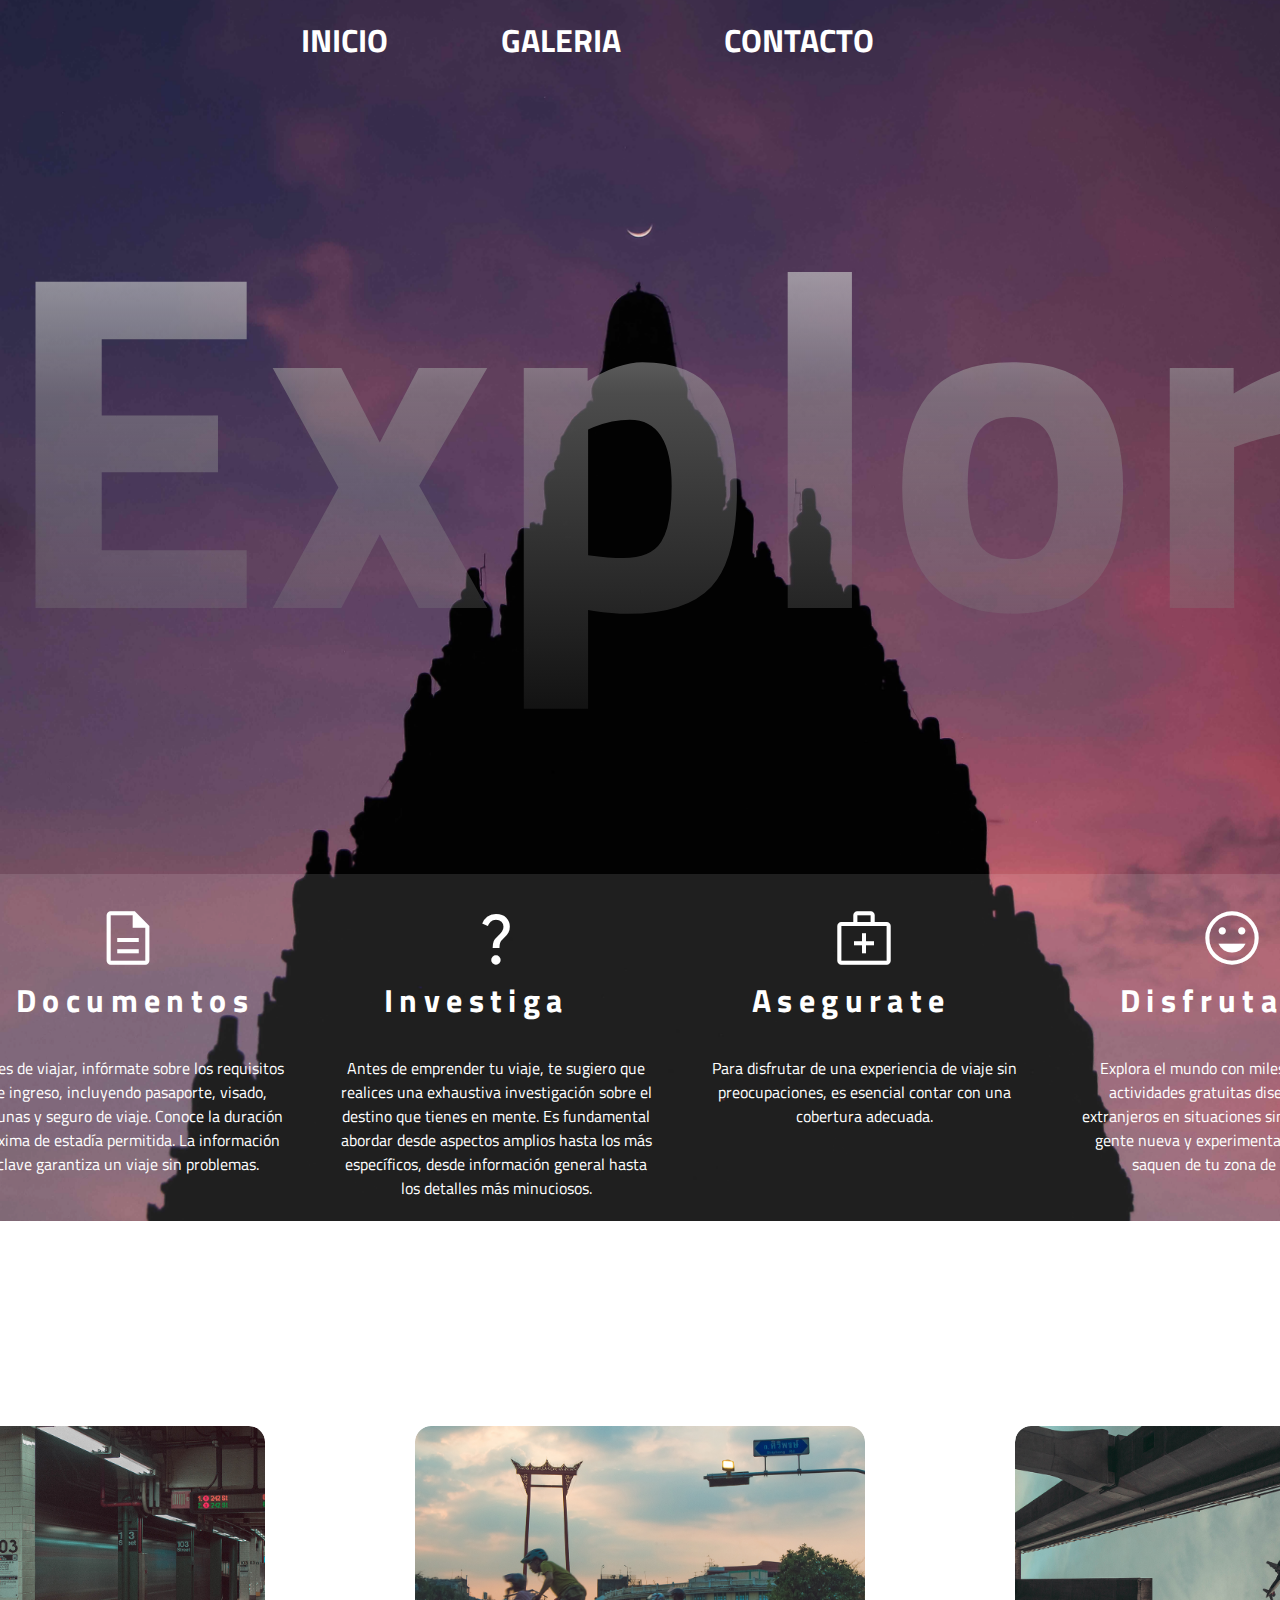
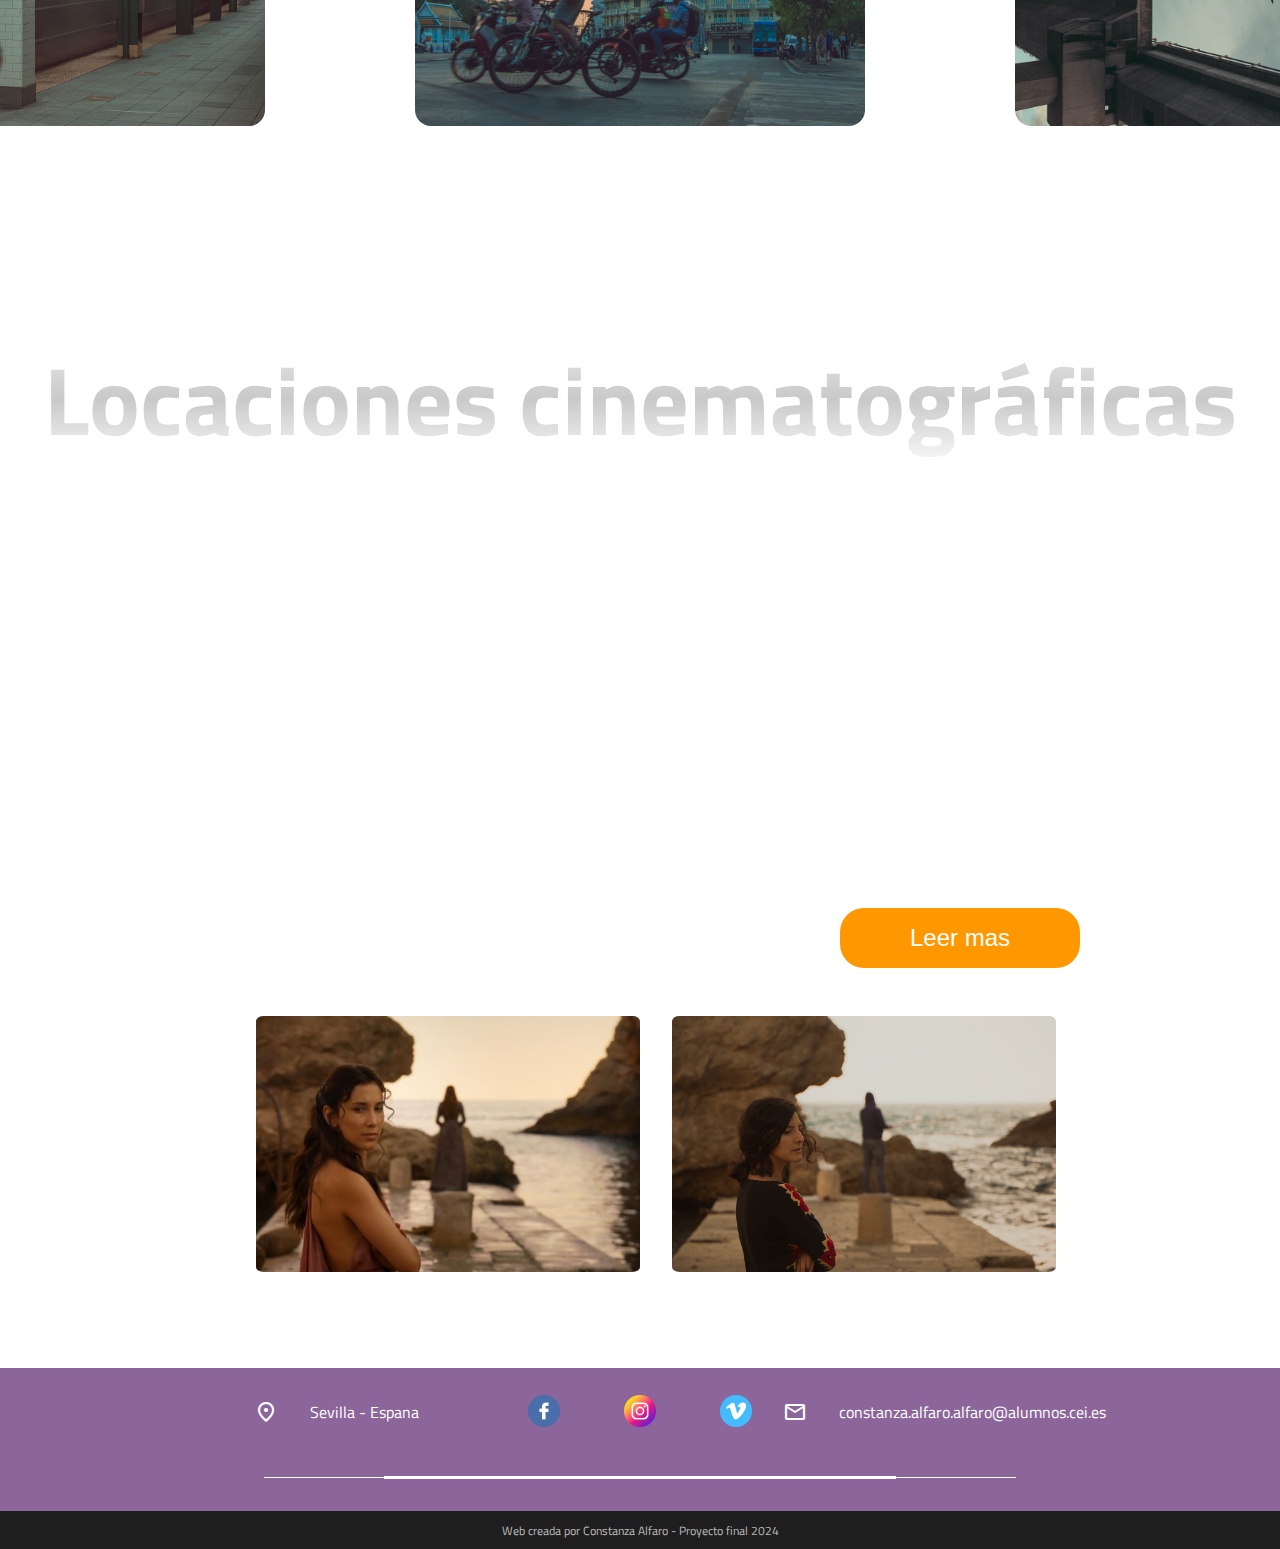
<file: index.html>
<!DOCTYPE html>
<html lang="en">

<head>
  <meta charset="UTF-8">
  <meta name="viewport" content="width=device-width, initial-scale=1.0">

  <!-- Fuentes -->
  <link rel="preconnect" href="https://fonts.googleapis.com">
  <link rel="preconnect" href="https://fonts.gstatic.com" crossorigin>
  <link
    href="https://fonts.googleapis.com/css2?family=Libre+Franklin:wght@100;400;900&family=Titillium+Web:wght@200;400;900&display=swap"
    rel="stylesheet">

  <!-- Iconos -->
  <link rel="stylesheet"
    href="https://fonts.googleapis.com/css2?family=Material+Symbols+Outlined:opsz,wght,FILL,GRAD@24,400,0,0" />

  <!-- Estilos -->
  <link rel="stylesheet" href="./css/style.css">
  <link rel="shortcut icon" href="./img/icono_pestana.png" />


  <title>viejera errante</title>
</head>




<body>


  <div class="fondo-principal"> <!--  etiqueta que contiene el fondo -->

    <!--  menu resposive -->
    <header>
      <div class="contenedor">
        <nav id="barra-nav" class="barra-nav">
          <ul>
            <li><a href="./index.html"><i class="home barra-nav"></i>Inicio</a></li>
            <li><a href="./pages/galeria.html"><i class="galeria-sign-barra-nav"></i>Galeria</a></li>
            <li><a href="./pages/contacto.html"><i class="contacto-barra-nav"></i>Contacto</a></li>
          </ul>
        </nav>
        <div id="menu-toggle" class="menu-toggle" onClick="cambiarClase()">
          <div class="hamburguesa"></div>
        </div>
      </div>

    </header>

    <main>

      <!--texto de inicio H1  -->
      <section>
        <div class="bienvenida">
          <h1> Explora </h1>
        </div>
      </section>


      <!-- info Section -->
      <section>
        <div class="div-info">
          <div class="card-info">
            <span class="material-symbols-outlined">
              description </span>
            <h3>Documentos</h3>
            <p>Antes de viajar, infórmate sobre los requisitos de ingreso, incluyendo pasaporte, visado, vacunas y
              seguro
              de viaje. Conoce la duración máxima de estadía permitida. La información clave garantiza un viaje sin
              problemas.</p>
          </div>
          <div class="card-info">
            <span class="material-symbols-outlined">
              question_mark
            </span>
            <h3>Investiga</h3>
            <p>Antes de emprender tu viaje, te sugiero que realices una exhaustiva investigación sobre el destino que
              tienes en mente.
              Es fundamental abordar desde aspectos amplios hasta los más específicos, desde información general hasta
              los
              detalles más minuciosos.</p>
          </div>
          <div class="card-info">
            <span class="material-symbols-outlined">
              medical_services
            </span>
            <h3>Asegurate</h3>
            <p>Para disfrutar de una experiencia de viaje sin preocupaciones, es esencial contar con una cobertura
              adecuada.

            </p>
          </div>

          <div class="card-info">
            <span class="material-symbols-outlined">
              mood
            </span>
            <h3>Disfruta</h3>
            <p>Explora el mundo con miles de planes y actividades gratuitas diseñadas para extranjeros en situaciones
              similares.
              Conoce gente nueva y experimenta cosas que te saquen de tu zona de confort.</p>
          </div>
        </div>

      </section>


      <!-- seccion  de tarjetas con imagenes   -->

      <section>
        <div class="contenedor">
          <div class="contenedor-cards">


            <div class="contenedor-card-item">
              <div class="contenedor-card-item-wrapper">
                <img src="./img/foto05.jpg" alt=" imagen de una persona posando frente al metro de nueva york">
                <div class="contenedor-info">
                  <div class="info">
                    <a href="./pages/lineadetiempo.html" target="_blank">
                      <p class="titulo">Linea de tiempo</p>
                    </a>
                  </div>
                  <div class="fondo"></div>
                </div>
              </div>
            </div>



            <div class="contenedor-card-item">
              <div class="contenedor-card-item-wrapper">
                <img src="./img/foto42.jpg" alt=" imagen de transpote publico y privado en un aciudad de tailandia">
                <div class="contenedor-info">
                  <div class="info">
                    <a href="./pages/galeria.html" target="_blank">
                      <p class="titulo">Galeria</p>
                    </a>
                  </div>
                  <div class="fondo"></div>
                </div>
              </div>
            </div>



            <div class="contenedor-card-item">
              <div class="contenedor-card-item-wrapper">
                <img src="./img/foto23.jpg" alt=" imagen de avion acompanado de las carretras sobre nivel">
                <div class="contenedor-info">
                  <div class="info">
                    <a href="https://www.skyscanner.es/" target="_blank">
                      <p class="titulo">Vuelos baratos</p>
                    </a>
                  </div>
                  <div class="fondo"></div>
                </div>
              </div>
            </div>
          </div>
        </div>
      </section>

      <!-- seccion locaciones integra img con h4 parrafo   -->

      <section>
        <div class="contenedor-cine">

          <div class="card-cine-texto">

            <h4>Locaciones cinematográficas</h4>
            <div class="parrafo-fondo">
              <p> Viajar definitivamente no enseña pero también nos trasporta a la fantasía como a las locaciones
                cinematográficas de "Game of Thrones".
                En esta ocasión, sumérgete en la encantadora Dubrovnik, Croacia, cuyos paisajes sirvieron como el
                Desembarco
                del Rey en la serie.
                A través de imágenes cautivadoras, descubre la fusión entre fantasía y realidad en este destino,
                desentrañando secretos y sumergiéndote en la autenticidad de estos escenarios cinematográficos.
                Acompáñanos en esta emocionante aventura donde la pantalla cobra vida en cada rincón de Dubrovnik.</p>

              <a href="./pages/cine.html" target="_blank" rel="noopener noreferrer"> <button class="cine-boton">Leer
                  mas</button> </a>
            </div>



            <div class="card-cine">
              <img src="./img/foto96.jpg"
                alt=" Imagen de una escena de game of throne  el fondo está el cielo y luego unas rocas y un muelle pequeño en primer plano se encuentra un personaje secundario de la serie de televisión, siendo esta una locación de la serie.">
              <img src="./img/foto95.jpg"
                alt="recreación de la imagen de la escena de la serie de game of trone, ya que es la misma locación, donde se encuentra el muelle en que se filmó.">
            </div>



          </div>
        </div>
      </section>

    </main>


    <!-- footer incluye textos con iconos ademas de links directos a rrss que   -->
    <footer>
      <div class="div-footer">
        <section>
          <span class="material-symbols-outlined">
            location_on
          </span>
          <span>Sevilla - Espana</span>
        </section>

        <section>
          <span class="material-symbols-outlined">
            mail
          </span>
          <span>constanza.alfaro.alfaro@alumnos.cei.es</span>
        </section>
      </div>
      <span class="borde-footer"></span>
      <div class="rrss">

        <a title="enlace-rrss" href="https://www.facebook.com/" target="_blank"> <img class="rrss-simbol"
            src="./img/facebook.png" alt="logo de faceook con enlace">
        </a>
        <a title="enlace-rrss" href="https://www.instagram.com/" target="_blank"> <img class="rrss-simbol"
            src="./img/instagram.png" alt="logo de intagram con enlace">
        </a>
        <a title="enlace-rrss" href="https://www.vimeo.com/" target="_blank"> <img class="rrss-simbol"
            src="./img/vimeo.png" alt="logo vimeo con enlace">
        </a>

      </div>
      <div class="copyright">
        Web creada por Constanza Alfaro - Proyecto final 2024
      </div>
    </footer>
  </div>







 <!--etiqueta script   -->


  <script defer src="./js/app.js"></script>


</body>

</html>
</file>
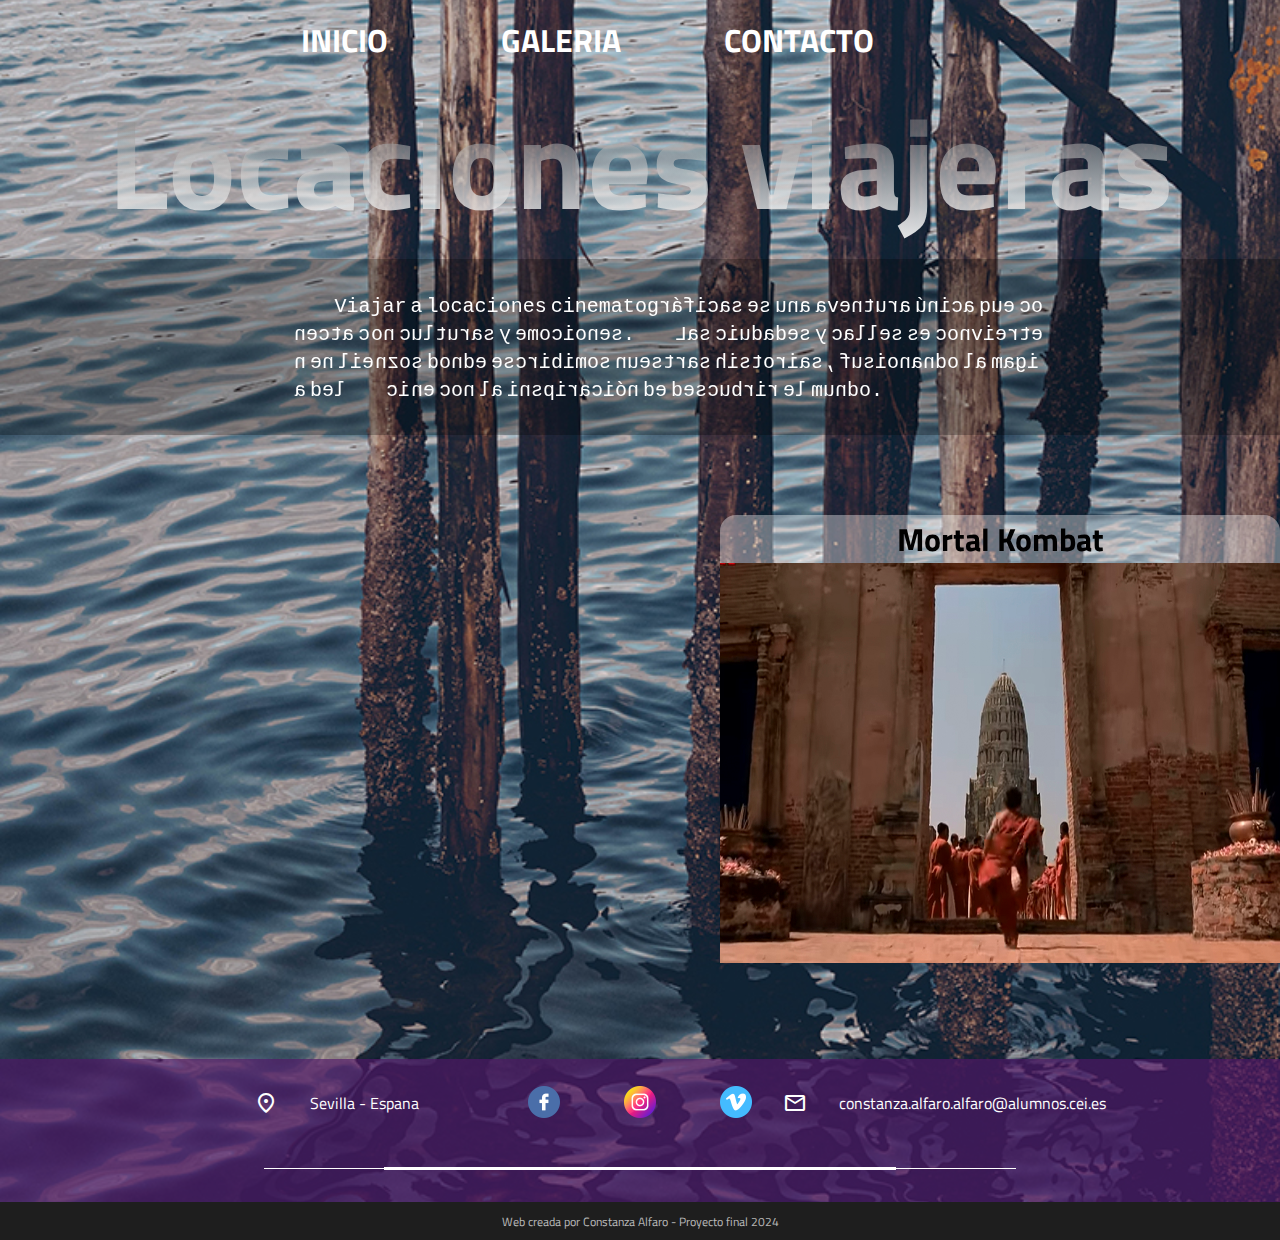
<file: pages/cine.html>
<!DOCTYPE html>
<html lang="en">

<head>
  <meta charset="UTF-8">
  <meta name="viewport" content="width=device-width, initial-scale=1.0">

  <!-- Fuentes -->
  <link rel="preconnect" href="https://fonts.googleapis.com">
  <link rel="preconnect" href="https://fonts.gstatic.com" crossorigin>
  <link
    href="https://fonts.googleapis.com/css2?family=Libre+Franklin:wght@100;400;900&family=Titillium+Web:wght@200;400;900&display=swap"
    rel="stylesheet">

  <!-- Iconos -->
  <link rel="stylesheet"
    href="https://fonts.googleapis.com/css2?family=Material+Symbols+Outlined:opsz,wght,FILL,GRAD@24,400,0,0" />

   

  <!-- Estilos -->
  <link rel="stylesheet" href="../css/style.css">
  <link rel="shortcut icon" href="../img/icono_pestana.png" />
  




  <title>locaciones</title>

</head>


<body>
  <div class="fondo-cine"> <!--  etiqueta que contiene el fondo -->

    <!--  menu resposive -->
    <header>
      <div class="contenedor">
        <nav id="barra-nav" class="barra-nav">
          <ul>
            <li><a href="../index.html"><i class="home barra-nav"></i>Inicio</a></li>
            <li><a href="../pages/galeria.html"><i class="galeria-sign-barra-nav"></i>Galeria</a></li>
            <li><a href="../pages/contacto.html"><i class="contacto-barra-nav"></i>Contacto</a></li>
          </ul>
        </nav>
        <div id="menu-toggle" class="menu-toggle" onClick="cambiarClase()">
          <div class="hamburguesa"></div>
        </div>
      </div>

    </header>





    <!-- seccion de texto js -->
    <main>



      <div class="h2-cine">
        <h2>Locaciones viajeras</h2>
      </div>




      <div class="div-fondo-texto-cine">
        <h3 id="texto-cine">
          Viajar a locaciones cinematográficas es una aventura única que conecta con culturas y emociones.
          Las ciudades y calles se convierten en lienzos donde escribimos nuestras historias, fusionando la magia del
          cine con la inspiración de descubrir el mundo.</h1>

      </div>





    <!-- seccion de tarjetas  -->
      
        <div class="flip-card " id="js-card">
          <div class="flip-card-interna" id="js-interna">
            <div class="flip-card-frente " id="js-frente">
              <h1>Mortal Kombat</h1>
              <img src="../img/foto33.jpg" alt="">

            </div>
            <div class="flip-card-atras " id="js-atras">
              <img src="../img/foto34.jpg" alt="">
            </div>

          </div>

        </div>

    </main>



    <!-- footer incluye textos con iconos ademas de links directos a rrss que   -->
    <footer>
      <div class="div-footer">
        <section>
          <span class="material-symbols-outlined">
            location_on
          </span>
          <span>Sevilla - Espana</span>
        </section>

        <section>
          <span class="material-symbols-outlined">
            mail
          </span>
          <span>constanza.alfaro.alfaro@alumnos.cei.es</span>
        </section>
      </div>
      <span class="borde-footer"></span>
      <div class="rrss">

        <a title="enlace-rrss" href="https://www.facebook.com/" target="_blank"> <img class="rrss-simbol"
            src="../img/facebook.png" alt="logo de faceook con enlace">
        </a>
        <a title="enlace-rrss" href="https://www.instagram.com/" target="_blank"> <img class="rrss-simbol"
            src="../img/instagram.png" alt="logo de intagram con enlace">
        </a>
        <a title="enlace-rrss" href="https://www.vimeo.com/" target="_blank"> <img class="rrss-simbol"
            src="../img/vimeo.png" alt="logo vimeo con enlace">
        </a>

      </div>
      <div class="copyright">
        Web creada por Constanza Alfaro - Proyecto final 2024
      </div>
    </footer>










    <script src="../js/app.js"></script>

</body>

</html>
</file>
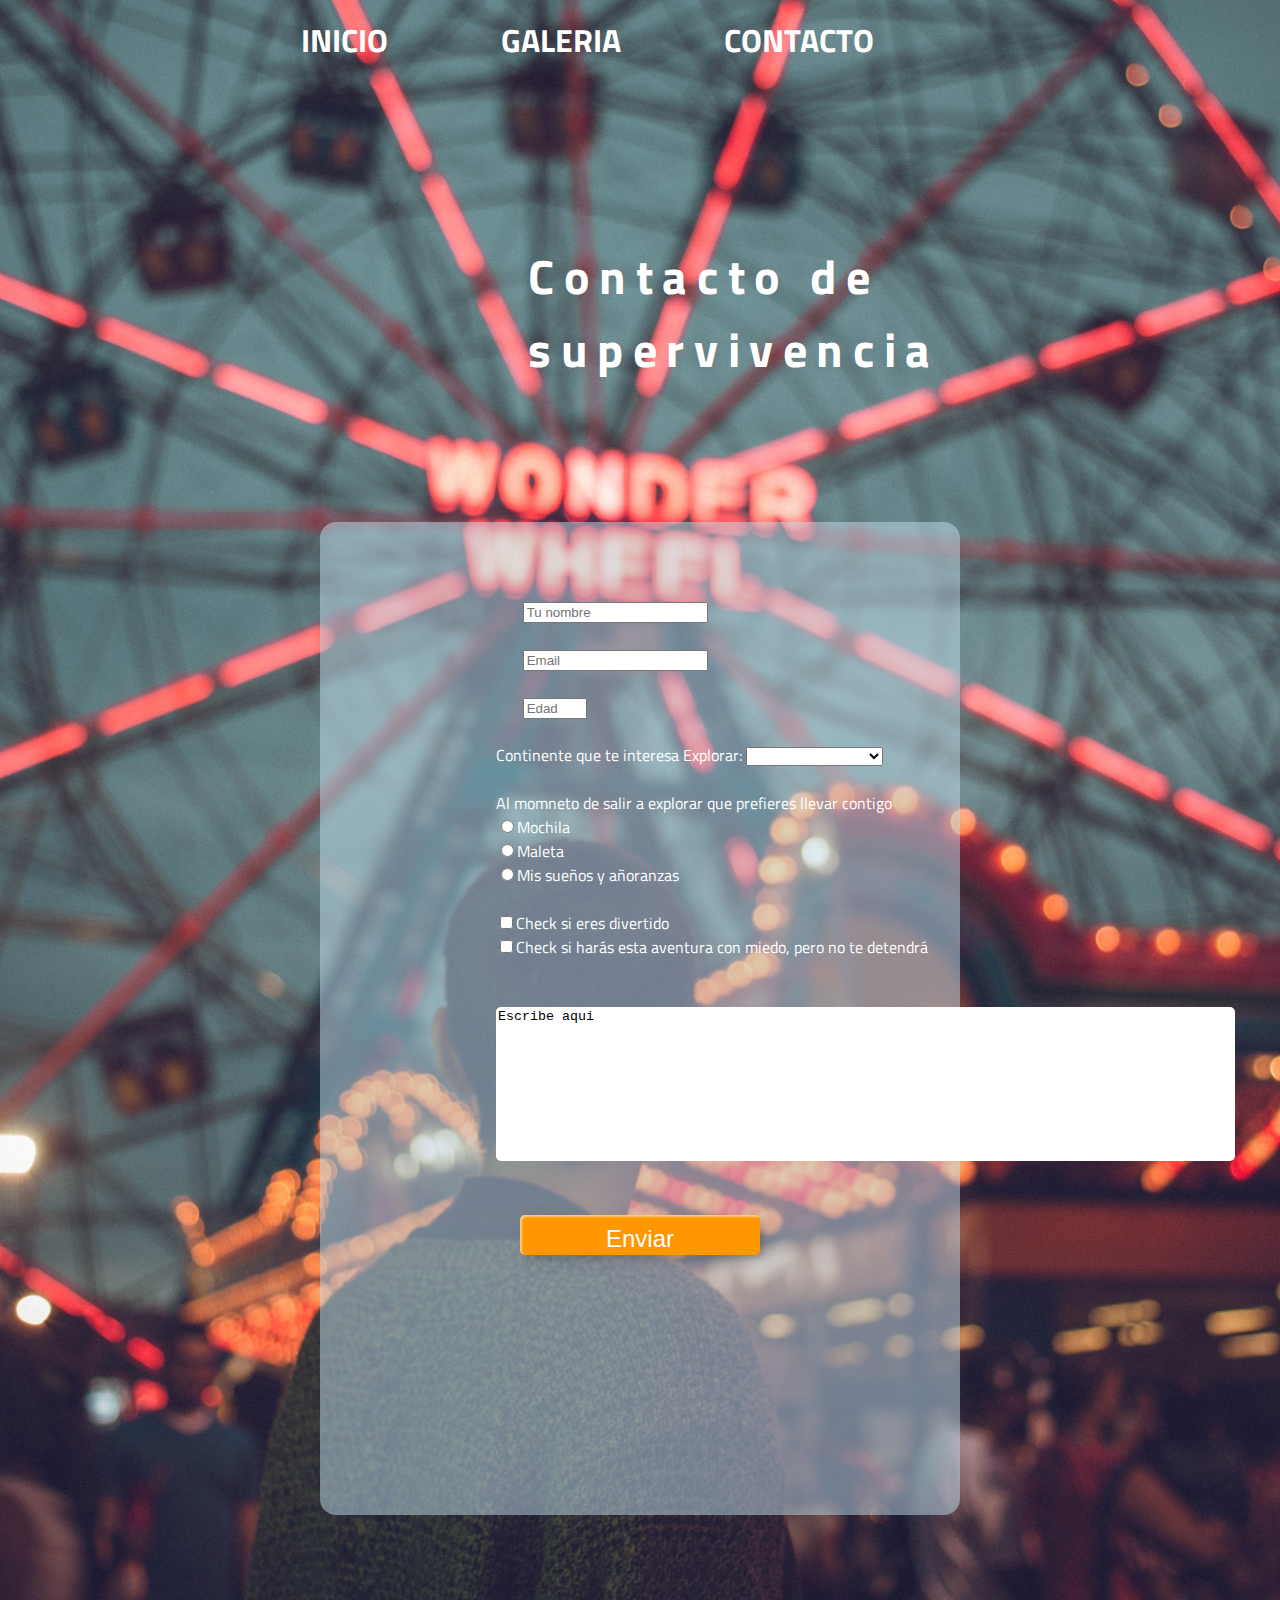
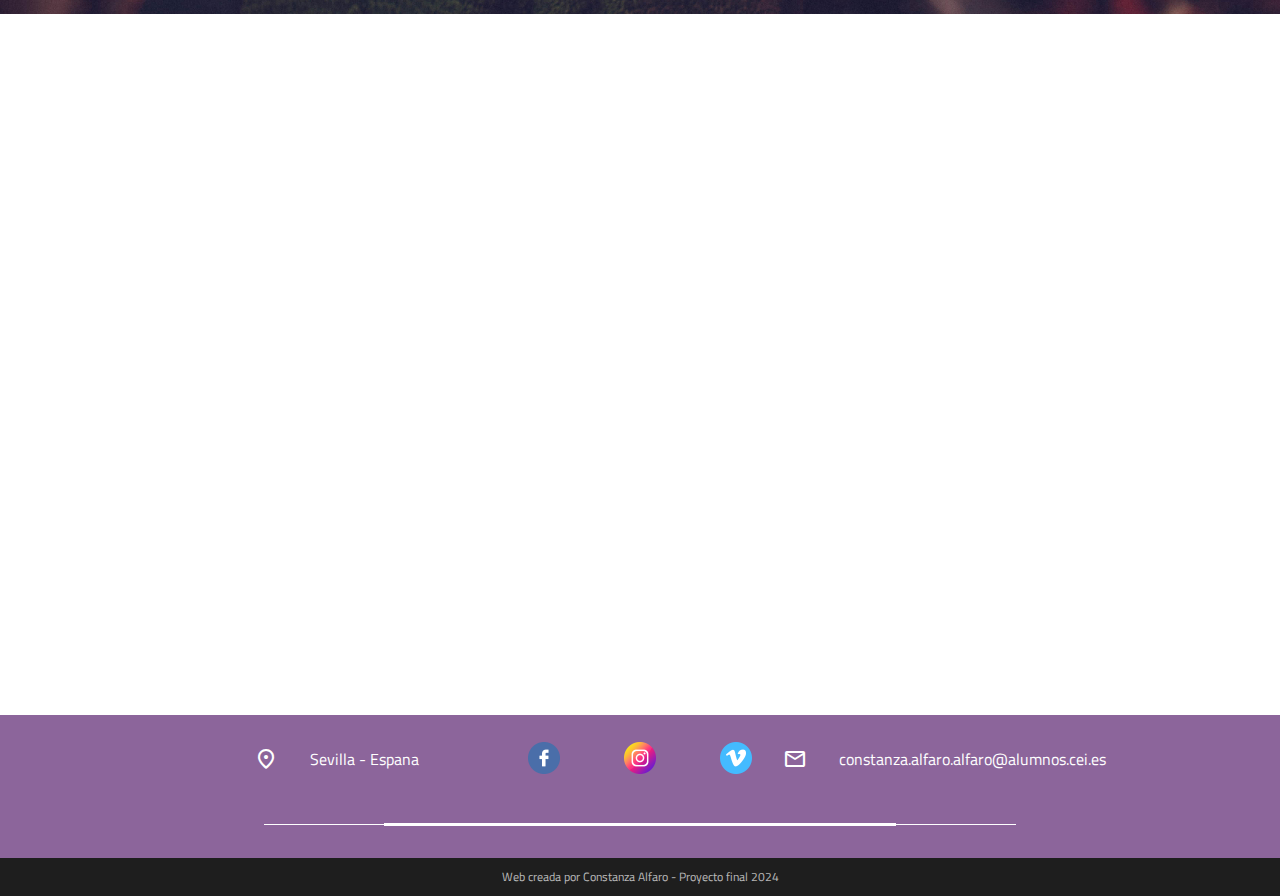
<file: pages/contacto.html>
<!DOCTYPE html>
<html lang="en">

<head>
    <meta charset="UTF-8">
    <meta name="viewport" content="width=device-width, initial-scale=1.0">
    <title>Contanto</title>


    <!-- fuentes  -->
    <link rel="preconnect" href="https://fonts.googleapis.com">
    <link rel="preconnect" href="https://fonts.gstatic.com" crossorigin>
    <link
        href="https://fonts.googleapis.com/css2?family=Libre+Franklin:wght@100;400;900&family=Titillium+Web:wght@200;400;900&display=swap"
        rel="stylesheet">

    <!-- iconos -->

    <!-- iconos  locacion footer-->
    <link rel="stylesheet"
        href="https://fonts.googleapis.com/css2?family=Material+Symbols+Outlined:opsz,wght,FILL,GRAD@24,400,0,0" />
    <!-- iconos  email footer-->
    <link rel="stylesheet"
        href="https://fonts.googleapis.com/css2?family=Material+Symbols+Outlined:opsz,wght,FILL,GRAD@24,400,0,0" />




    <!-- estilos -->
    <link rel="stylesheet" href="../css/style.css">
    <script src="../js/app.js"></script>
    <link rel="shortcut icon" href="../img/icono_pestana.png" />


</head>

<body>

   

 <!--   fondo, utilizando BACKGROUND-image -->

 <div class="fondo-contacto"> 

 <!-- menu resposive cambiar palabras del menu  -->

    <header>
        <div class="contenedor">
            <nav id="barra-nav" class="barra-nav">
                <ul>
                    <li><a href="../index.html"><i class="home barra-nav"></i>Inicio</a></li>
                    <li><a href="../pages/galeria.html"><i class="galeria-sign-barra-nav"></i>Galeria</a></li>
                    <li><a href="../pages/contacto.html"><i class="contacto-barra-nav"></i>Contacto</a></li>
                </ul>
            </nav>
            <div id="menu-toggle" class="menu-toggle" onClick="cambiarClase()">
                <div class="hamburguesa"></div>
            </div>
        </div>





<!-- seccion formulario  -->

 <div>
    <h2 class="h2-form">Contacto de supervivencia</h2>
   
</div>

<main >
    <div class="div-formulario">
    <form  class="survey-form" >
        <label id="name-label" for="name"> </label>
        <input id="name" type="text" required placeholder="Tu nombre"><br><br>
        <label id="email-label" for="name"></label>
        <input aria-required="true" id="email" type="text" pattern=[a-zA-Z0-9_.+-]{3,}@[[a-zA-Z]{2,}.[a-zA-Z]{2,} required placeholder="Email"  ><br><br>
        <label id="number-label" for="name"> </label>
        <input id="number" size="60" type="number" min="1" max="130" required placeholder="Edad"><br><br>
        Continente que te interesa Explorar:
        <select name="dropdown" #id="dropdown">
            <option value="blank"></option>
            <option value="1">America del Norte</option>
            <option value="2">America del central</option>
            <option value="3">America del Sur</option>
            <option value="4">Europa</option>
            <option value="5">Asia</option>
            <option value="6">Oceanía</option>
        </select><br><br>
        Al momneto de salir a explorar que prefieres llevar contigo<br>
            <input type="radio" name="tipo de equipaje" value="male">Mochila<br>
            <input type="radio" name="tipo de equipaje" value="maleta">Maleta<br>
            <input type="radio" name="tipo de equipaje" value="suenos">Mis sueños y añoranzas<br><br>
        <input type="checkbox" name="Fun" value="Fun">Check si eres divertido <br>
        <input type="checkbox" name="Lie" value="Lie">Check si harás esta aventura con miedo, pero no te detendrá <br><br>
        <br>
            <textarea class="text-area" rows="10" cols="90">Escribe aqui </textarea><br><br>
            <button class="boton-enviar" type="submit" form="survey-form" value="Submit"> Enviar </button>
    </form>



    



    </form>
</div>
</main>




        <!-- footer incluye textos con iconos ademas de links directos a rrss que   -->
        <footer>
            <div class="div-footer">
                <section>
                    <span class="material-symbols-outlined">
                        location_on
                    </span>
                    <span>Sevilla - Espana</span>
                </section>

                <section>
                    <span class="material-symbols-outlined">
                        mail
                    </span>
                    <span>constanza.alfaro.alfaro@alumnos.cei.es</span>
                </section>
            </div>
            <span class="borde-footer"></span>
            <div class="rrss">

                <a title="enlace-rrss" href="https://www.facebook.com/" target="_blank"> <img class="rrss-simbol"
                        src="../img/facebook.png" alt="logo de faceook con enlace">
                </a>
                <a title="enlace-rrss" href="https://www.instagram.com/" target="_blank"> <img class="rrss-simbol"
                        src="../img/instagram.png" alt="logo de intagram con enlace">
                </a>
                <a title="enlace-rrss" href="https://www.vimeo.com/" target="_blank"> <img class="rrss-simbol"
                        src="../img/vimeo.png" alt="logo vimeo con enlace">
                </a>

            </div>
            <div class="copyright">
                Web creada por Constanza Alfaro - Proyecto final 2024
            </div>
        </footer>



   
</body>

</html>
</file>
<file: css/style.css>
body,
html,
div,
h1,
h2,
h3,
h4,
ul,
ol,
li,
p,
img {
    font-family: 'Libre Franklin', sans-serif;
    font-family: 'Titillium Web', sans-serif;
    margin: 0;
    padding: 0;
    border: 0;

}

body {
    overflow-x: hidden;

}






/* fondo principal con background image  fixed utilizando, para aportar al diseno de la imagen*/

.fondo-principal {
    background-image: url(../img/fondo.jpg);
    background-size: cover;
    background-repeat: no-repeat;
    background-attachment: fixed;
    background-position: 0 30%;
    height: 100%;
    margin-top: -5em;


}

@media screen and (max-width: 767px) {
    .fondo-principal {
        background-size: cover;
        width: 100%;
    }

}








/* texto de bienvenida*/

.bienvenida h1 {
    background: linear-gradient(rgb(255, 255, 255), rgba(148, 148, 148, 0.5), rgba(29, 29, 29, 0.075));
    background-clip: text;
    -webkit-text-fill-color: transparent;
    font-size: 30em;
    text-align: center;
}

@media screen and (max-width: 767px) {
    .bienvenida h1 {
        font-size: 5em;
    }

}

/* menu responsive*/
.contenedor {
    width: 95%;
    max-width: 1000px;
    margin: 0 auto;
    margin-right: 5em;

}

header {
    color: #000000;

}

header::after {

    clear: both;
    display: block;
}

.barra-nav {
    top: 100%;
    clip-path: circle(0px at top right);
    transition: clip-path ease-in-out 700ms;
    z-index: 10;

}

.barra-nav-open {
    clip-path: circle(150% at top right);
}

.barra-nav ul {
    width: 100%;
    padding: 0;
    list-style: none;
    font-size: xx-large;
    font-weight: bolder;
    margin-right: 8em;
    margin-top: 0.5em;
}

.barra-nav li {
    border-bottom: 1px solid#000000;
}

.barra-nav li:last-child {
    border-bottom: none;
}

.barra-nav a {
    color: #ffffffb2;
    display: block;
    text-transform: uppercase;
    text-decoration: none;
}

.barra-nav a:hover,
.barra-nav a:focus {
    background: #ffffff4f;
    color: #000000;
}

.barra-nav--icon {
    display: inline-block;
    font-size: 1.5em;
    margin-right: 1em;
    width: 1.1em;
    text-align: right;
    color: rgba(245, 248, 86, 0.459);
}

.menu-toggle {

    padding: 1em;
    top: .5em;
    right: .5em;

}

.menu-open .hamburguesa {
    transform: rotate(45deg);
}

.menu-open .hamburger::before {
    opacity: 1;
}

.menu-open .hamburguesa::after {
    transform: translateY(-3px) rotate(-90deg);
}

.hamburguesa,
.hamburguesa::before,
.hamburguesa::after {
    content: '';
    display: block;
    background: #000000;
    height: 0.188em;
    width: 1.75em;
    border-radius: 0.188em;
    transition: all ease-in-out 500ms;
}

.hamburguesa::before {
    transform: translateY(-6px);
}

.hamburguesa::after {
    transform: translateY(3px);
}

@media (min-width:700px) {
    .menu-toggle {
        display: none;
    }

    .barra-nav {
        height: auto;
        background: transparent;
        float: right;
        margin-right: 10px;
        clip-path: initial;
    }

    .barra-nav li {
        display: inline-block;
        border: none;
    }

    .barra-nav a {
        padding: 0;
        margin-left: 3em;
    }

    .barra-nav--icon {
        display: none;
    }

    .barra-nav a:hover,
    .barra-nav a:focus {
        background: transparent;
    }

}










/*seccion Informacion general _TIP*/
.div-info {
    display: flex;
    flex-direction: row;
    justify-content: center;
    width: 100%;
    background-color: #ffffff1e;
    margin-top: 5em;
    margin-bottom: 5em;
    padding: 2em;

}

.card-info {
    width: 100%;
    margin-right: -1em;

}

.card-info span {
    font-size: 4em;
    color: #ffffff;
    text-align: center;
    margin-left: 2.5em;
}

.card-info p {
    text-align: center;
    font-size: 1em;
    padding: 2em;
    color: #ffffff;
    width: 20em;
    font-weight: 400;

}

.card-info h3 {
    color: #ffffff;
    margin-left: 2.5em;
    font-size: xx-large;
    letter-spacing: 0.2em;
}

@media screen and (max-width: 500px) {
    .div-info {
        display: flex;
        flex-wrap: wrap;
        margin-top: 0.5em;
        margin-left: -2em;
    }

}








/* cards con imagenes*/

.contenedor {

    width: 100%;
    margin: 0 auto;
    transition: all 0.3s ease-out;
    margin-top: 5em;
    margin-bottom: 2em;
    display: block;
}

.contenedor-cards {

    display: flex;
    flex-direction: row;
    width: 180%;
    margin-left: -25em;
    margin-top: 9em;
    justify-content: space-around;
}

.info a {
    text-decoration: none;
    font-size: x-large;
    font-weight: bold;
}

a:link,
:visited,
:hover,
:active {
    color: #fff;
}




.contenedor-cards .contenedor-card-item {
    width: 25%;
    margin: 1%;
    -webkit-transition: all 0.3s ease-out;
    -o-transition: all 0.3s ease-out;
    transition: all 0.3s ease-out;
    border-radius: 5px;
    cursor: auto;
}

.contenedor-cards .contenedor-card-item:hover {
    box-shadow: 0 15px 30px rgba(0, 0, 0, 0.3);
    -webkit-transform: translateY(-10px);
    -ms-transform: translateY(-10px);
    -o-transform: translateY(-10px);
    transform: translateY(-10px);
}

.contenedor-card-item-wrapper {
    overflow: hidden;
    position: relative;
    background: #ffffff6e;
    border-radius: 1em;
}

.contenedor-card-item img {
    max-width: 100%;
    position: relative;
    top: 0;
    -webkit-transition: all 0.3s cubic-bezier(0.645, 0.045, 0.355, 1);
    transition: all 0.3s cubic-bezier(0.645, 0.045, 0.355, 1);
    border-radius: 1em;
    width: 50em;
}

.contenedor-card-item .contenedor-info {
    position: absolute;
    width: 100%;
    height: 4em;
    bottom: -4em;
    -webkit-transition: all 0.5s cubic-bezier(0.645, 0.045, 0.355, 1);
    transition: all 0.5s cubic-bezier(0.645, 0.045, 0.355, 1);
}

.contenedor-card-item .contenedor-info .fondo {
    background: -moz-linear-gradient(top, rgba(0, 0, 0, 0) 0%, rgba(0, 0, 0, 0.73) 53%, rgba(0, 0, 0, 0.88) 100%);
    background: -webkit-linear-gradient(top, rgba(0, 0, 0, 0) 0%, rgba(0, 0, 0, 0.73) 53%, rgba(0, 0, 0, 0.88) 100%);
    background: linear-gradient(to bottom, rgba(0, 0, 0, 0) 0%, rgba(0, 0, 0, 0.73) 53%, rgba(0, 0, 0, 0.88) 100%);
    width: 100%;
    height: 100%;
    position: absolute;
    top: 0;
    left: 0;
}

.contenedor-card-item .contenedor-info .info {
    color: #fff;
    position: relative;
    z-index: 500;
    padding: 1.25em 0.9em;
}

.contenedor-card-item .contenedor-info .info .titulo {
    margin: 0;
    font-size: 1.25em;
}

.contenedor-card-item .contenedor-info .info .categoria {
    display: block;
    font-size: 0.6em;
}

.contenedor-card-item:hover .contenedor-info {
    bottom: 0;
}

.contenedor-card-item:hover img {
    top: -2em;
    -webkit-transform: rotate(-5deg) scale(2);
    -ms-transform: rotate(-5deg) scale(2);
    -o-transform: rotate(-5deg) scale(2);
    transform: rotate(-5deg) scale(2);
}

@media screen and (max-width: 900px) {
    .contenedor-card-item:hover img {
        top: -2em;
        -webkit-transform: rotate(-5deg) scale(1.3);
        -ms-transform: rotate(-5deg) scale(1.3);
        -o-transform: rotate(-5deg) scale(1.3);
        transform: rotate(-5deg) scale(1.3);
    }

    .contenedor-card-item .contenedor-info {
        bottom: 0;
        display: flex;
        flex-direction: column;
    }
}

@media screen and (max-width: 767px) {
    .contenedor {
        width: 95%;
    }

    .contenedor-cards .contenedor-card-item {
        width: 48%;
        margin: 1%;
    }
}

@media screen and (max-width: 550px) {
    .contenedor-cards .contenedor-card-item {
        width: 60%;
        margin: 10px auto;
    }
}

@media screen and (max-width: 480px) {
    .contenedor {
        width: 90%;
    }

    .contenedor-cards .contenedor-card-item {
        width: 90%;
    }
}

@media screen and (max-width: 400px) {
    .contenedor {
        width: 100%;
    }
}

/*seccion locaciones cinematograficas */

.contenedor-cine {

    width: 100%;
    margin-top: -15em;


}

.card-cine {
    display: flex;
    flex-direction: row;
    width: 100%;
    justify-content: center;
    margin-top: 7em;
}

.card-cine img {
    width: 30%;
    height: 20%;
    border-radius: 2%;
    margin-left: 2em;
    margin-bottom: 6em;
    box-shadow: 1px 1px 1px 1px rgba(255, 255, 255, 0.185);
}

.card-cine-texto {
    display: flex;
    flex-direction: column;

}

.card-cine-texto h4 {
    font-size: 6em;
    text-align: center;
    margin-top: 4em;
    background: linear-gradient(rgba(29, 29, 29, 0.075), rgba(148, 148, 148, 0.5), rgb(255, 255, 255));
    background-clip: text;
    -webkit-text-fill-color: transparent;
    width: 100%;

}

.card-cine-texto p {
    width: 50%;
    text-align: center;
    margin-left: 20em;
    font-size: 1.5em;
    color: #ffffff;
    margin-bottom: 2em;
    margin-top: 2em;


}

.parrafo-fondo {

    background-color: #ffffff1e;
    height: 27em;

}

.cine-boton {
    width: 10em;
    height: 2.5em;
    color: #fff;
    border-radius: 1em;
    padding: 0.6em 1.5em;
    font-weight: 500;
    background: transparent;
    cursor: pointer;
    transition: all 0.3s ease;
    position: relative;
    display: inline-block;

    outline: none;
    background: rgb(255, 151, 0);
    border: none;
    z-index: 1;
    margin-left: 35em;
    margin-top: -34em;
    margin-bottom: 10em;
    font-size: x-large;
}


.cine-boton:after {
    position: absolute;
    content: "";
    width: 100%;
    height: 0;
    top: 0;
    left: 0;
    z-index: -1;
    border-radius: 1em;
    background-color: #eaf818;
    background-image: linear-gradient(315deg, #eaf818 0%, #f6fc9c 74%);
    box-shadow: inset 0.12em 0.12em 2px 0px rgba(255, 255, 255, .5);

}

.cine-boton:hover {
    color: #000;
}

.cine-boton:hover:after {
    top: auto;
    bottom: 0;
    height: 100%;
}

.cine-boton:active {
    top: 2px;
}



@media screen and (max-width: 500px) {
    .parrafo-fondo {
        width: 100%;
        height: 100%;
    }

    .card-cine-texto h4 {
        font-size: 2em;
        padding: 2em;
        margin-top: 7em;
        margin-left: -2em;
    }

    .card-cine-texto p {
        font-size: 1em;
        margin-left: 6em;
    }

    .parrafo-fondo {
        height: 39em;
    }

    .card-cine img {
        display: flex;
        flex-direction: column;
        flex-wrap: wrap;
    }
}



/*FOOTER*/

.borde-footer {
    background: #ffffff none repeat scroll 0 0;
    color: #fff;
    display: block;
    height: 3px;
    left: 0;
    margin: 20px auto;
    position: relative;
    right: 0;
    text-align: center;
    top: 0;
    width: 80px;
}

.borde-footer::before {
    background: #ffffff none repeat scroll 0 0;
    bottom: 0;
    content: "";
    height: 1px;
    left: 80px;
    margin: 0 auto;
    position: absolute;
    text-align: center;
    top: 1px;
    width: 100px;
}

.borde-footer::after {
    background: #ffffff none repeat scroll 0 0;
    bottom: 0;
    content: "";
    height: 1px;
    margin: 0 auto;
    position: absolute;
    right: 80px;
    text-align: center;
    top: 1px;
    width: 100px;
}

footer {
    width: 100%;
    background-color: #511668a9;
    color: #fff;
}

.div-footer {
    padding: 2rem;
    display: flex;
    align-items: center;
    justify-content: center;

}

.div-footer section {
    display: flex;
    align-items: center;
    justify-content: center;
    width: 100%;
}

.div-footer span {
    padding: 0 1rem;
}

.div-footer .fa {
    color: #ffffff;
    font-size: 35px;
}

.borde-footer {
    width: 40%;
}

.borde-footer::before {
    width: 100%;
    left: 120px;
}

.borde-footer::after {
    width: 100%;
    right: 120px;
}

.rrss-simbol {
    padding: 1.5rem 2rem;
    display: flex;
    align-items: center;
    justify-content: Center;
    width: 2em;
    height: 2em;
}

.rrss {
    display: flex;
    justify-content: center;
    margin-top: -8em;
}

.copyright {
    padding: 0.8em 0;
    background-color: #1e1e1e;
    text-align: center;
    color: rgba(255, 255, 255, 0.7);
    font-size: 12px;
    margin-top: 5em;
}

@media (max-width:820px) {
    .div-footer {
        padding: 2rem;
        display: flex;
        flex-direction: column;

    }

    .div-footer section {
        margin: 2.5em 0;
        align-items: left;
        justify-content: left;
    }

    footer .rrss section {
        padding: 1.5rem;
        display: block;
    }

    footer .rrss-simbol {
        padding: 1rem;
        font-size: 0.75em;
        margin: 0 0.4px;
        display: inline-block;
    }
}












/* PAGINA DOS  GALERIA*/

/* fondo de la pagina galiera*/

.fondo-galeria {
    background-image: url(../img/fondogaleria.jpg);
    background-size: cover;
    background-repeat: no-repeat;
    background-attachment: fixed;
    background-position: 0 30%;
    height: 100%;
    margin-top: -5em;


}




/*GALARIA  segunda pagina  */

.galeria {
    grid-area: c;
    display: grid;
    grid-template-columns: repeat(auto-fit, minmax(150px, 1fr));
    grid-auto-rows: 12em;
    grid-gap: 1.25em;
    grid-auto-flow: dense;
    overflow: auto;
    padding-right: 1.25em;
    margin-left: 6em;
    padding-top: 4em;
    padding-bottom: 4em;
    width: 90%;



}


.galeriaItem {
    /* elementos grid*/
    display: flex;
    align-items: center;
    justify-content: center;


}



/*scrollbar */

.galeria {
    -ms-overflow-style: none;
    overflow: -moz-scrollbars-none;
    /*  para navegador Firefox*/
}

.galeria::-webkit-scrollbar {
    display: none;
    /* para navegadores  Chrome   safary */
}

.galeria div {
    width: 100%;
    z-index: 50;
    position: relative;
    padding: 0;
    overflow: hidden;
    transition: all .2s ease-in-out;
}

.galeria div img {
    position: absolute;
    top: 0;
    width: 100%;
    height: 100%;
    object-fit: cover;
    overflow: hidden;
    transition: all .6s ease-in-out;
}

.galeria div,
.galeria div img {
    transition: all .6s ease-in-out;
}

/* imagen se agranda*/
.galeria div:hover,
.galeria div:hover img {
    transform: scale(1.5);
}



.card {
    padding: 0 ;
    width: 100%;
    height: 50%;
    bottom: -50%;
    padding: 1em ;
    box-sizing: border-box;

    border-top-right-radius: 0 ;
    border-top-left-radius: 0 ;

}

.vertical {
    grid-row: span 2;
}

.horizontal {
    grid-column: span 2;
}

.big {
    grid-row: span 2;
    grid-column: span 2;
}

.footer {
    position: relative;
    z-index: 2;
    grid-column: 2/span 9;
    grid-row: 4;
    background: #4b384c5d;

    display: grid;
    grid-template-columns: repeat(9, 1fr);
    align-content: center;
    justify-items: start;
    box-shadow: 0 -5px 10px rgba(0, 0, 0, .3),
        0 -5px 20px rgba(0, 0, 0, .2);
}

.scroll-icon-wrapper {
    position: relative;
    grid-column: 6;
}

.footer .scroll-icon {
    display: block;
    position: relative;
    width: 20px;
    left: -50%;
    filter: invert(100%);
}





/* animacion */
*:not(a) {
    animation: 3s ease-out 0s 1 fadeIn;
}

@keyframes slideInFromLeft {
    0% {
        transform: translateX(-130%);
    }

    100% {
        transform: translateX(0);
    }
}

@keyframes slideInFromRight {
    0% {
        transform: translateX(300%);
    }

    100% {
        transform: translateX(0);
    }
}

@keyframes slideInFromBottomActive {
    0% {
        padding-bottom: 300px;
    }

    100% {}
}

@keyframes slideInFromTop {
    0% {
        opacity: 0;
        margin-bottom: -100%;
        ;
    }

    100% {
        opacity: 1;
    }
}

@keyframes fadeIn {
    0% {
        opacity: 0;
    }

    100% {
        opacity: 1;
    }
}

@media screen and (max-width: 608px) {


    .galeria {
        margin-left: 1em;
    }

}



/*tercera pagina 

contacto*/


.fondo-contacto {
    background-image: url(../img/foto108.jpg);
    background-size: cover;
    background-repeat: no-repeat;
    background-attachment: fixed;
    background-position: 0 30%;
    height: 100%;
    margin-top: -5em;


}

.div-formulario {
    margin-left: auto;
    margin-right: auto;
    height: 100%;
    width: 50%;
    min-width: 25em;
    background: rgba(193, 221, 235, 0.5);
    padding: 1.8em 0em 1.25em 0em;
    border-radius: 1em;
    border: none;
    margin-bottom: 50em;
}

@media screen and (max-width: 608px) {
    .div-formulario {
        margin-left: -10em;
        border-radius: 0;

    }

    .h2-form {
        font-size: 2em;
        margin-left: -5em;
    }
    .text-area {
        border-radius: 1em;
        border: none;
        width: 15em;
    }
    .div-formulario {
        margin-top: -35em;
        margin-left: 0em;
        padding-left: -2em;
    }

}



.h2-form {
    margin-left: 9em;
    width: 50%;
    padding: 2em;
    font-size: 3em;
    padding-top: 5em;
    color: white;
    letter-spacing: 0.2em;
}

textarea {
    resize: none;

}

#description {
    font-size: 10em;
}

.survey-form {
    font-size: 1em;
    margin-left: 11em;
    margin-top: 3em;
}

#name {
    margin-left: 2em;

}

#email {
    margin-left: 2em;

}

#dropdown {
    margin-left: 2em;
}

#number {
    margin-left: 2em;

}

.boton-enviar {
    width: 10em;
    height: 40px;
    color: #fff;
    border-radius: 5px;
    padding: 10px 25px;
    font-weight: 500;
    background: transparent;
    cursor: pointer;
    transition: all 0.3s ease;
    position: relative;
    display: inline-block;
    box-shadow: inset 2px 2px 2px 0px rgba(255, 255, 255, .5),
        7px 7px 20px 0px rgba(0, 0, 0, .1),
        4px 4px 5px 0px rgba(0, 0, 0, .1);
    outline: none;
    background: rgb(255, 151, 0);
    border: none;
    z-index: 1;
    margin-left: 1em;
    margin-top: 1em;
    margin-bottom: 10em;
    font-size: x-large;
}

.boton-enviar:after {
    position: absolute;
    content: "";
    width: 100%;
    height: 0;
    top: 0;
    left: 0;
    z-index: -1;
    border-radius: 5px;
    background-color: #eaf818;
    background-image: linear-gradient(315deg, #eaf818 0%, #f6fc9c 74%);
    box-shadow: inset 2px 2px 2px 0px rgba(255, 255, 255, .5);

}

.boton-enviar:hover {
    color: #000;
}

.boton-enviar:hover:after {
    top: auto;
    bottom: 0;
    height: 100%;
}

.boton-enviar:active {
    top: 2px;
}


.text-area {
    border-radius: 5px;
    border: none;
}








/*pagine cine */

.fondo-cine {
    background-image: url(../img/foto92.jpg);
    background-size: cover;
    background-repeat: no-repeat;
    background-attachment: fixed;
    background-position: 0 30%;
    height: 100%;
    margin-top: -5em;
    width: 100%;
}

.h2-cine h2 {
    background: linear-gradient(rgba(29, 29, 29, 0.075), rgba(148, 148, 148, 0.5), rgb(255, 255, 255));
    background-clip: text;
    -webkit-text-fill-color: transparent;
    font-size: 8em;
    text-align: center;
    margin-top: 0em;
}

@media screen and (max-width: 767px) {
    .h2-cine h2 {
        font-size: 5em;
    }

}

/* texto  inspiracion cine */

#texto-cine {
    width: 59%;
    margin: 0 auto;
    position: relative;
    z-index: 20;
    color: #ffffff;

}

.div-fondo-texto-cine {

    background-color: #00000044;
    width: 100%;
    padding: 2em;
}

.child {
    transform: rotateY(185deg);
    display: inline-block;
    transition: transform 0.2s;
    font-size: x-large;
    font-weight: 300;
    font-family: monospace;
    background: transparent;

}

.child.blank {
    padding: 0.1em;
}



.flip-card {
    margin-left: 45em;
    margin-top: 5em;
    margin-bottom: 9em;
    width: 35em;
    height: 25em;
    perspective: 1000px;

}


.flip-card-interna {
    border-radius: 1em;
    position: relative;
    width: 100%;
    height: 100%;
    text-align: center;
    transition: transform 0.6s;
    transform-style: preserve-3d;
    box-shadow: 0 4px 8px 0 rgba(0, 0, 0, 0.2);
}

.flip-card-anim {
    transform: rotateY(180deg);
}

.flip-card-frente,
.flip-card-atras {
    border-radius: 1em;
    position: absolute;
    width: 100%;
    height: 100%;
    -webkit-backface-visibility: hidden;
    backface-visibility: hidden;
}

.flip-card-frente {
    background-color: #ffffff60;
    color: black;
}

.flip-card-atras {
    background-color: #2980b9;
    color: white;
    transform: rotateY(180deg);
}


.flip-card-frente img,
.flip-card-atras img {
    width: 35em;
    height: 25em;
}






/*pagina linea de tiempo de viaje */

.fondo-nz {
    background-image: url(../img/foto85.jpg);
    background-size: cover;
    background-repeat: no-repeat;
    background-attachment: fixed;
    background-position: 0 30%;
    height: 100%;
    margin-top: -5em;

}

main {
    margin-top: 40px;

}

.tarjeta-contenedor {
    width: fit-content;
    margin: 0 auto;

}

.contenedor-tiempo {
    width: fit-content;
    display: flex;
    flex-direction: row;
    flex-wrap: wrap;
    margin-left: 2em;
    gap: 1em;
    margin-right: 2em;
}

.tarjeta-tiempo {
    background-color: #fff;
    padding: 2em;
    margin-bottom: 9em;
    box-shadow: 0px 0px 10px rgba(0, 0, 0, 0.05);
    width: 33em;

}

.tarjeta-tiempo img {
    width: 33em;
}


.locacion {
    text-align: center;
    font-size: larger;
    color: #000000;
    margin-top: 2em;
    text-transform: uppercase;

}


.tarjeta-descripcion {
    margin-top: 1em;
    font-size: medium;
    padding-bottom: 2em;

}

.tarjeta-tiempo p {
    margin-bottom: 2em;
    font-style: italic;
    text-align: center;
    color: #000;
}
</file>
